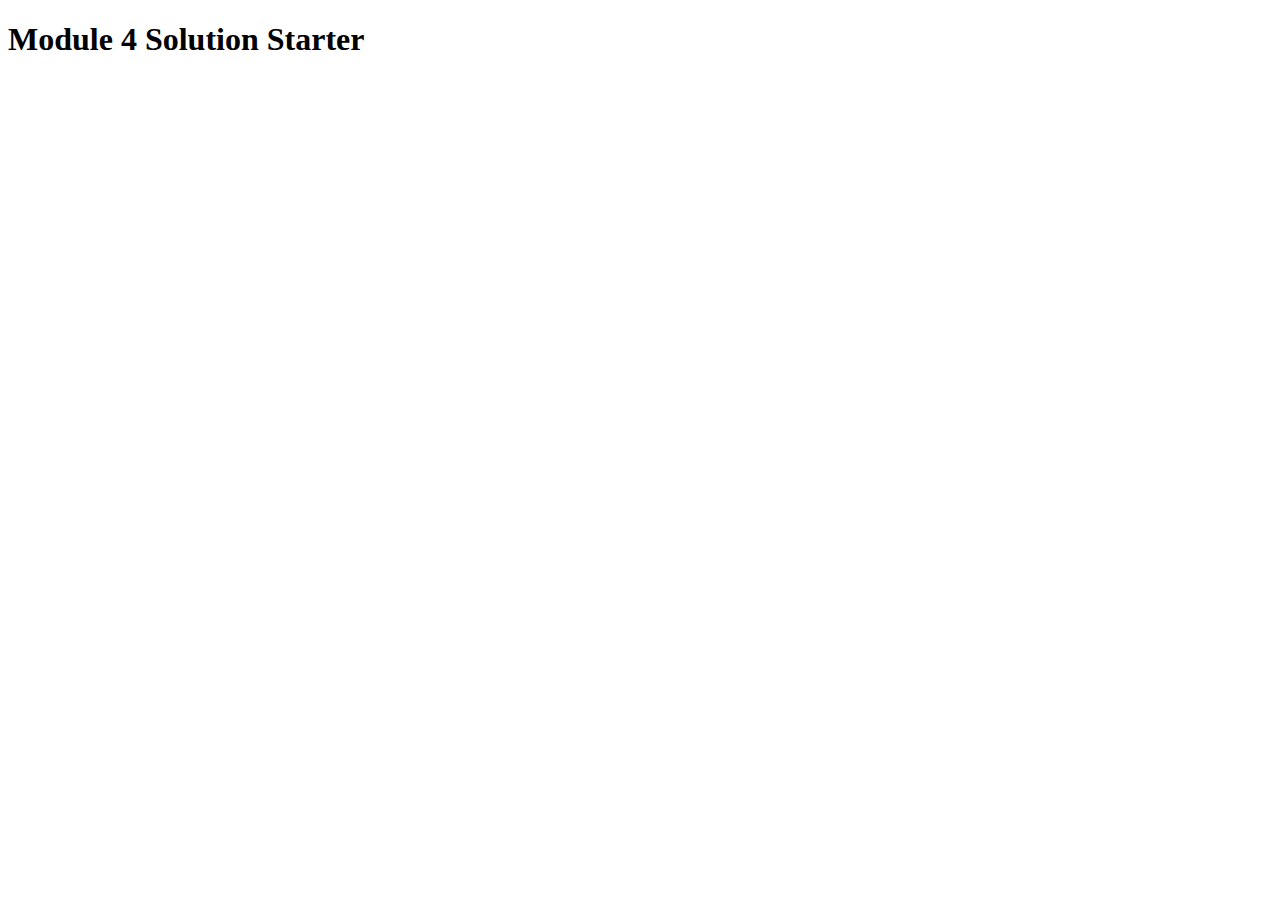
<file: course3/index.html>
<!DOCTYPE html>
<html>
<head>
  <meta charset="utf-8">
  <title>Module 4 Solution Starter</title>
  <script src="SpeakHello.js"></script>
  <script src="SpeakGoodBye.js"></script>
  <script src="script.js"></script>
</head>

<body>
  <h1>Module 4 Solution Starter</h1>
<script>




</script>

</body>
</html>
</file>
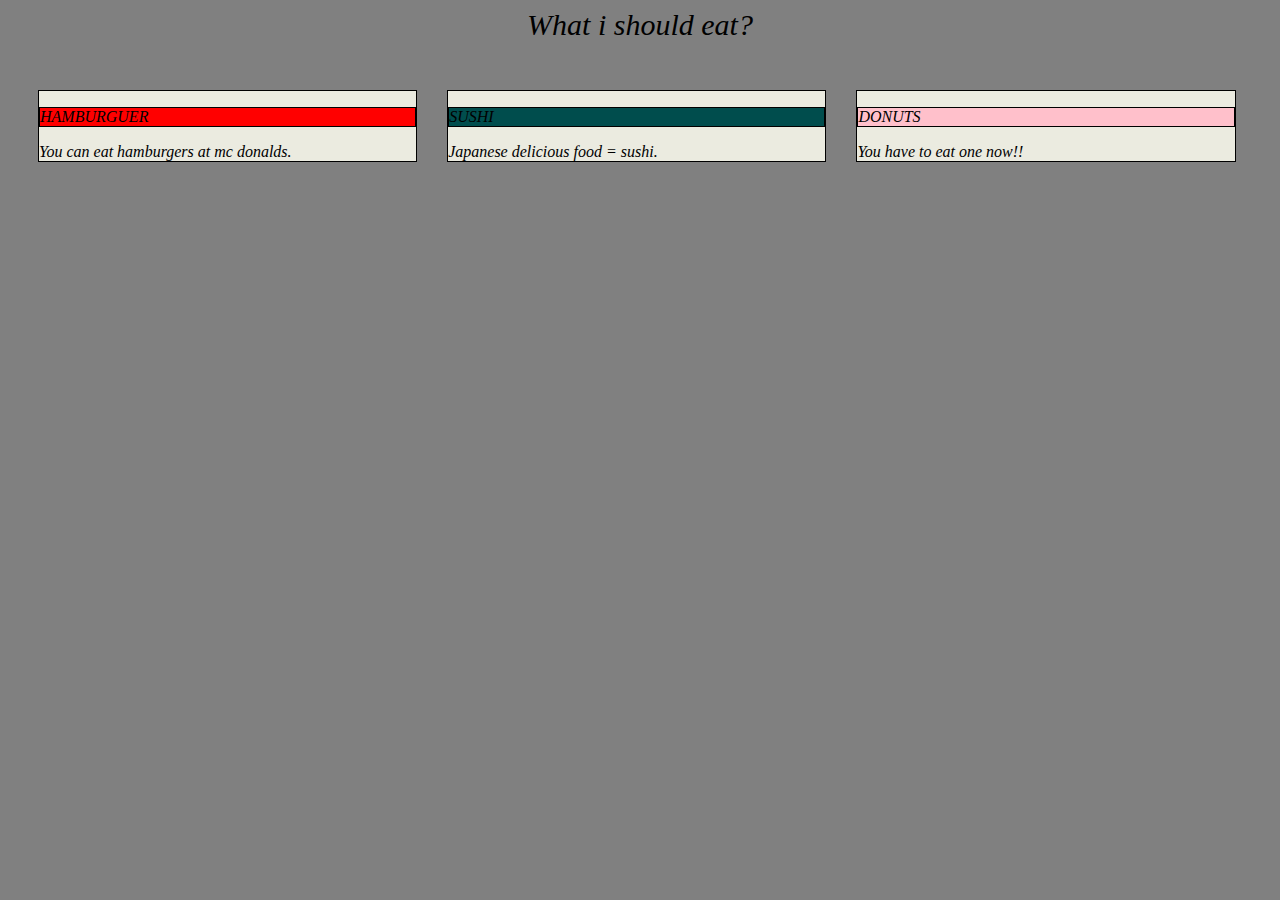
<file: coursera-course/index.html>
<!DOCTYPE html>
<!DOCTYPE html>
<html lang="en" dir="ltr">
  <head>
    <meta charset="utf-8">
    <title></title>
    <link rel="stylesheet" href="css/style.css">
  </head>
  <body>
    <section>
      What i should eat?
    </section>
    <br>
<div class="row">
  <div class="col-lg-3 ">
    <p id = "h">HAMBURGUER</p>
You can eat hamburgers at mc donalds.
  </div>
  <div class="col-lg-3 ">
<p id ="s">SUSHI</p>
Japanese delicious food = sushi.
  </div>
  <div class="col-lg-3 " id= "j">
<p id= "d">DONUTS</p>
 You have to eat one now!!
  </div>

</div>
  </body>
</html>
</file>
<file: coursera-course/css/style.css>
*{
  box-sizing: border-box;
}
body{
background-color: grey;
}
.row{
  width: 100%;
}

div{
margin: 15px;
font-style: italic;
background-color: #ebebe0;
}
p{
  border: 1px solid black;
  background-color: red;
  clear: both;



}
section{
  font-size: 30px;
 font-style: italic;
 text-align: center;
}

@media (min-width: 992px)
{.col-lg-1, .col-lg-2, .col-lg-3{
  float: left;
  border: 1px solid black;
}
.col-lg-1 {
  width: 30%;
}
.col-lg-2 {
  width: 30%;
}
.col-lg-3 {
  width: 30%;
   }
}
@media (min-width: 0px) and (max-width: 767px)
{.col-lg-1, .col-lg-2, .col-lg-3{
  float: left;
  border: 1px solid black;
}
.col-lg-1 {
  width: 90%;
}
.col-lg-2 {
  width: 90%;
}
.col-lg-3 {
  width: 90%;
   }
}
@media (min-width: 768px) and (max-width: 991px)
{.col-lg-1, .col-lg-2, .col-lg-3{
  float: left;
  border: 1px solid black;
}
.col-lg-1 {
  width: 40%;
}
.col-lg-2 {
  width: 40%;
}
.col-lg-3 {
  width: 40%;
   }
#j{
      width: 83%;
}
}
#d{
      background-color: pink;
}
#s{
      background-color: #004d4d;
}
</file>
